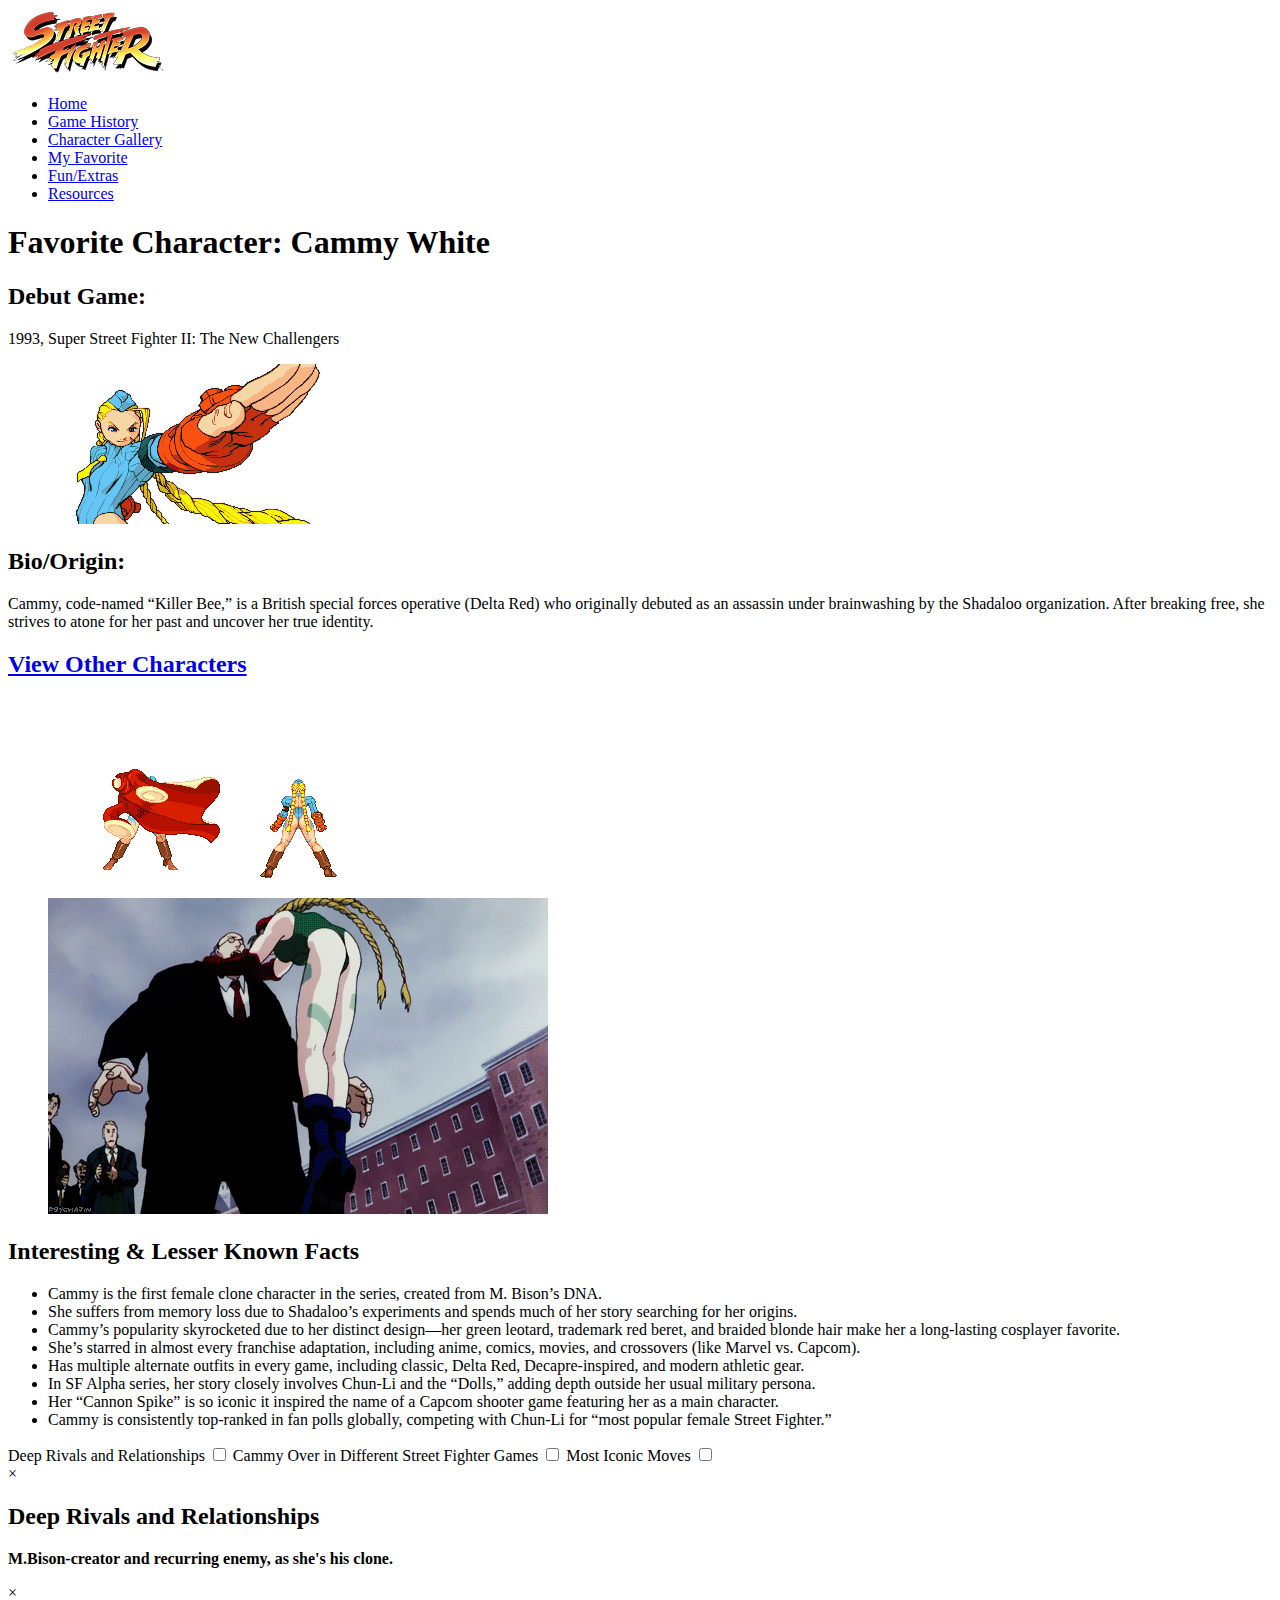
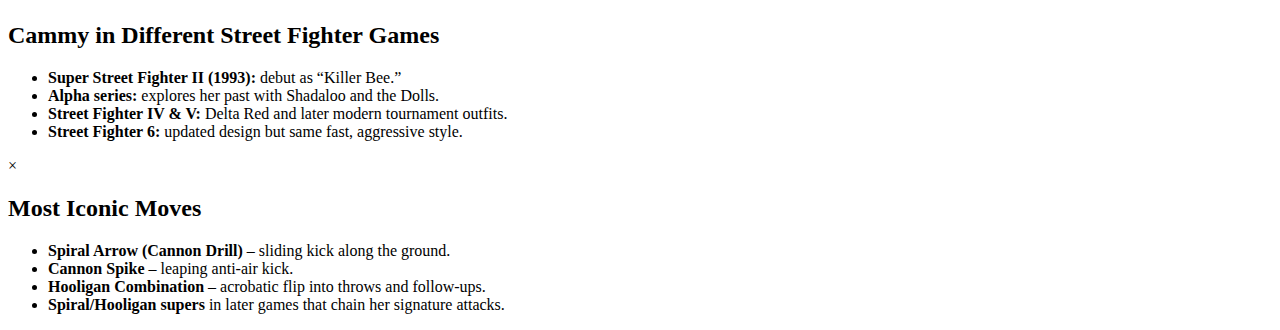
<file: Favorite-Character.html>
<!DOCTYPE html>
<html lang="en">
<head>
    <meta charset="UTF-8">
    <meta name="viewport" content="width=device-width, initial-scale=1.0">
    <title>Favorite Character</title>
</head>
<body>
  <header class="site-header">
    <div class="logo-area">
      <img src="Png/Main-Logo.png" alt="Street Fighter logo">
    </div>

    <nav class="main-nav" aria-label="Main site navigation">
      <ul>
        <li><a href="Index.html">Home</a></li>
        <li><a href="StreetFighter-GameHistory.html">Game History</a></li>
        <li><a href="StreetFighter-Character-Gallery.html">Character Gallery</a></li>
        <li><a href="Favorite-Character.html">My Favorite</a></li>
        <li><a href="StreetFighter-Fun-Extras.html">Fun/Extras</a></li>
        <li><a href="StreetFighter-Resources.html">Resources</a></li>
      </ul>
    </nav>

    <link rel="stylesheet" href="style.css">
  </header>

  <main>
  <section class="favorite-page" aria-labelledby="fav-title">
    <h1 id="fav-title">Favorite Character: Cammy White</h1>

    <!-- main Cammy content... (bio, facts list, debut info etc.) -->
      <!-- Debut Game -->
    <section class="debut-game">
      <h2><strong>Debut Game:</strong></h2>
      <p>1993, Super Street Fighter II: The New Challengers</p>
    </section>

    <figure class="cammy-pose">
      <img src="Png/Cammy-Profile-Picture.png" alt="Cammy Pose">
    </figure>

    <!-- Bio/Origin -->
    <section class="Bio/Origin">
      <h2><strong>Bio/Origin:</strong></h2>
      <p>Cammy, code-named “Killer Bee,” is a British special forces operative (Delta Red) who originally debuted as an assassin under brainwashing by the Shadaloo organization. 
        After breaking free, she strives to atone for her past and uncover her true identity.</p>
    </section>

    <!-- View Other Characters -->
     <section class="other-characters">
      <a href="StreetFighter-Character-Gallery.html">
        <h2><strong>View Other Characters</strong></h2>
      </a>
     </section>
    
     <figure class="cammy-gifs">
        <img src="Gif/Cammy-Entrance.gif" alt="Cammy-Entrance">
        <img src="Gif/Cammy-Win-Pose.gif" alt="Cammy-Win-Pose">
     </figure>
  
     <figure class="cammy-neck-breaker">
      <img src="Gif/Cammy-Neck-Breaker.gif" alt="Cammy-neck-break">
   </figure>

    <!-- Interesting and lesser known facts -->
    <section class="Interesting-Facts">
      <h2><strong>Interesting & Lesser Known Facts</strong></h2>
      <ul>
        <li>Cammy is the first female clone character in the series, created from M. Bison’s DNA.</li>
        <li>She suffers from memory loss due to Shadaloo’s experiments and spends much of her story searching for her origins.</li>
        <li>Cammy’s popularity skyrocketed due to her distinct design—her green leotard, trademark red beret, and braided blonde hair make her a long-lasting cosplayer favorite.</li>
        <li>She’s starred in almost every franchise adaptation, including anime, comics, movies, and crossovers (like Marvel vs. Capcom).</li>
        <li>Has multiple alternate outfits in every game, including classic, Delta Red, Decapre-inspired, and modern athletic gear.</li>
        <li>In SF Alpha series, her story closely involves Chun-Li and the “Dolls,” adding depth outside her usual military persona.</li>
        <li>Her “Cannon Spike” is so iconic it inspired the name of a Capcom shooter game featuring her as a main character.</li>
        <li>Cammy is consistently top-ranked in fan polls globally, competing with Chun-Li for “most popular female Street Fighter.”</li>
      </ul>
    </section>

    <section class="favorite-actions" aria-label="Cammy extra details">
      <!-- Deep Rivals and Relationships -->
      <label class="info-button" for="cammy-rivals-toggle">
        Deep Rivals and Relationships
      </label>
      <input type="checkbox" id="cammy-rivals-toggle" class="modal-toggle">

      <!-- Cammy Over Different Games -->
      <label class="info-button" for="cammy-games-toggle">
        Cammy Over in Different Street Fighter Games
      </label>
      <input type="checkbox" id="cammy-games-toggle" class="modal-toggle">

      <!-- Most Iconic Moves -->
      <label class="info-button" for="cammy-moves-toggle">
        Most Iconic Moves
      </label>
      <input type="checkbox" id="cammy-moves-toggle" class="modal-toggle">
    </section>

    <!-- Rivals popup -->
    <section class="info-modal" aria-labelledby="cammy-rivals-title" aria-modal="true" role="dialog">
      <article class="info-modal-content">
        <label for="cammy-rivals-toggle" class="modal-close" aria-label="Close rivals panel">&times;</label>

        <h2 id="cammy-rivals-title">Deep Rivals and Relationships</h2>
        <section class="rivals">
          <p><strong>M.Bison-creator and recurring enemy, as she's his clone.</strong></p>
          
        </section>
      </article>
    </section>

    <!-- Games popup -->
    <section class="info-modal" aria-labelledby="cammy-games-title" aria-modal="true" role="dialog">
      <article class="info-modal-content">
        <label for="cammy-games-toggle" class="modal-close" aria-label="Close games panel">&times;</label>

        <h2 id="cammy-games-title">Cammy in Different Street Fighter Games</h2>
        <ul>
          <li><strong>Super Street Fighter II (1993):</strong> debut as “Killer Bee.”</li>
          <li><strong>Alpha series:</strong> explores her past with Shadaloo and the Dolls.</li>
          <li><strong>Street Fighter IV &amp; V:</strong> Delta Red and later modern tournament outfits.</li>
          <li><strong>Street Fighter 6:</strong> updated design but same fast, aggressive style.</li>
        </ul>
      </article>
    </section>

    <!-- Moves popup -->
    <section class="info-modal" aria-labelledby="cammy-moves-title" aria-modal="true" role="dialog">
      <article class="info-modal-content">
        <label for="cammy-moves-toggle" class="modal-close" aria-label="Close moves panel">&times;</label>

        <h2 id="cammy-moves-title">Most Iconic Moves</h2>
        <ul>
          <li><strong>Spiral Arrow (Cannon Drill)</strong> – sliding kick along the ground.</li>
          <li><strong>Cannon Spike</strong> – leaping anti‑air kick.</li>
          <li><strong>Hooligan Combination</strong> – acrobatic flip into throws and follow‑ups.</li>
          <li><strong>Spiral/Hooligan supers</strong> in later games that chain her signature attacks.</li>
        </ul>
      </article>
    </section>
  </section>
</main>

</body>
</html>
</file>
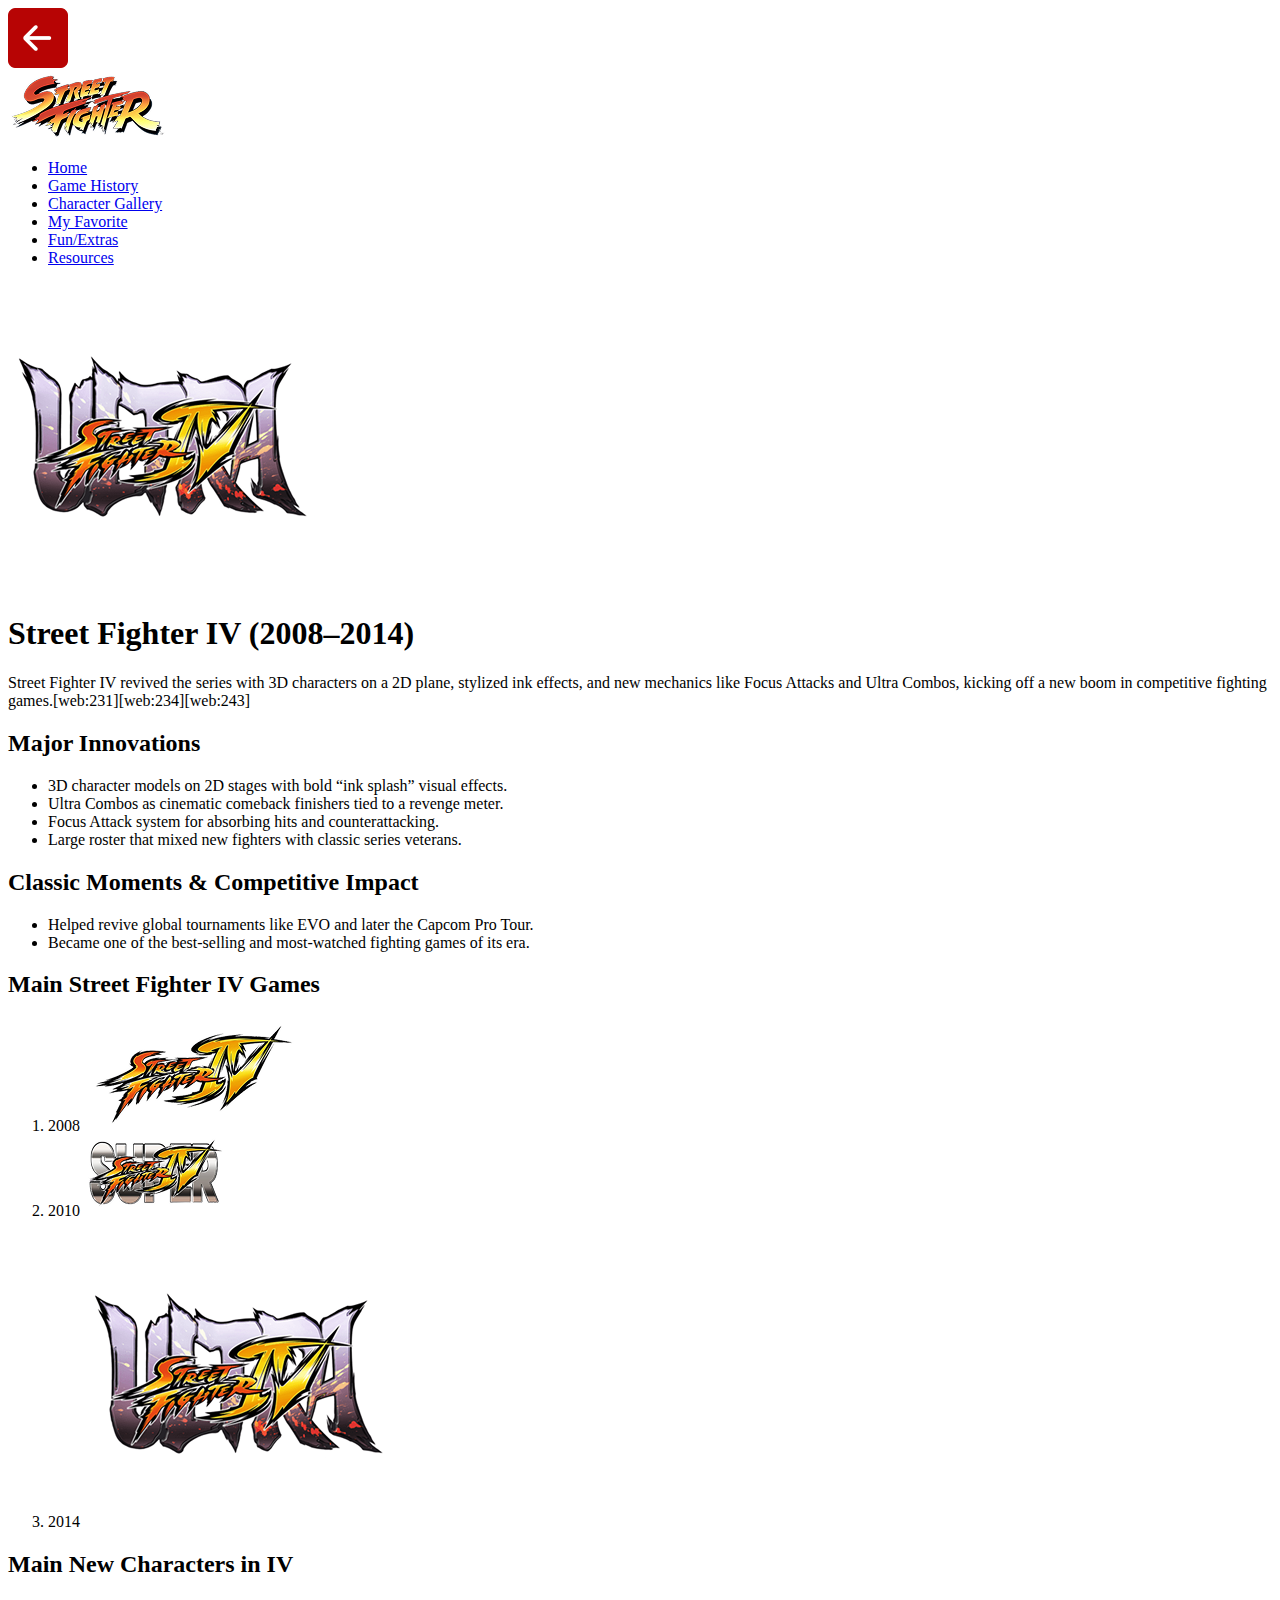
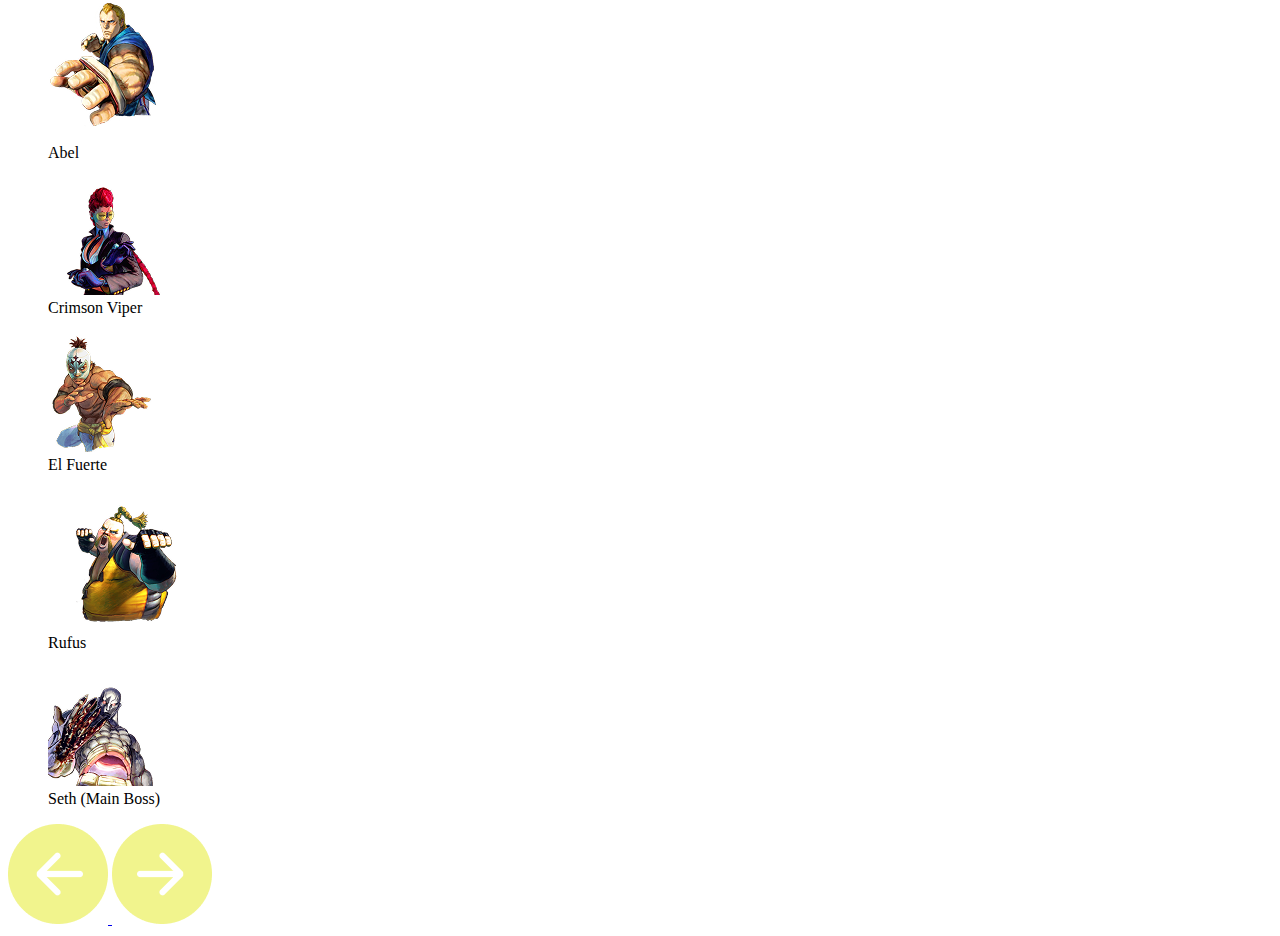
<file: StreetFighterFour.html>
<!DOCTYPE html>
<html lang="en">
<head>
    <meta charset="UTF-8">
    <meta name="viewport" content="width=device-width, initial-scale=1.0">
    <title>Street Fighter IV</title>
</head>
<body>
  <header class="site-header">
    <a class="Red-Back-Button" href="StreetFighter-GameHistory.html" aria-label="Go to Street Fighter Game History">
        <img src="Png/Red-Back-Button.png" alt="Next">
    </a>
    <div class="logo-area">
      <img src="Png/Main-Logo.png" alt="Street Fighter logo">
    </div>

    <nav class="main-nav" aria-label="Main site navigation">
      <ul>
        <li><a href="Index.html">Home</a></li>
        <li><a href="StreetFighter-GameHistory.html">Game History</a></li>
        <li><a href="StreetFighter-Character-Gallery.html">Character Gallery</a></li>
        <li><a href="Favorite-Character.html">My Favorite</a></li>
        <li><a href="StreetFighter-Fun-Extras.html">Fun/Extras</a></li>
        <li><a href="StreetFighter-Resources.html">Resources</a></li>
      </ul>
    </nav>
  </header>
  <main>
  <section class="game-page game-sf4" aria-labelledby="sf4-title">
    <header class="game-intro">
      <div class="game-logo">
        <img src="Png/StreetFighter4.png" alt="Street Fighter IV logo">
      </div>

      <div class="game-intro-text">
        <h1 id="sf4-title">Street Fighter IV (2008–2014)</h1>
        <p>
          Street Fighter IV revived the series with 3D characters on a 2D plane, stylized
          ink effects, and new mechanics like Focus Attacks and Ultra Combos, kicking off
          a new boom in competitive fighting games.[web:231][web:234][web:243]
        </p>
      </div>

      <section class="game-summary-cards" aria-label="Street Fighter IV highlights">
        <article class="summary-card">
          <h2>Major Innovations</h2>
          <ul>
            <li>3D character models on 2D stages with bold “ink splash” visual effects.</li>
            <li>Ultra Combos as cinematic comeback finishers tied to a revenge meter.</li>
            <li>Focus Attack system for absorbing hits and counterattacking.</li>
            <li>Large roster that mixed new fighters with classic series veterans.</li>
          </ul>
        </article>

        <article class="summary-card">
          <h2>Classic Moments &amp; Competitive Impact</h2>
          <ul>
            <li>Helped revive global tournaments like EVO and later the Capcom Pro Tour.</li>
            <li>Became one of the best‑selling and most‑watched fighting games of its era.</li>
          </ul>
        </article>
      </section>
    </header>

    <section class="game-versions" aria-label="Main Street Fighter IV games">
      <h2 class="section-title">Main Street Fighter IV Games</h2>
      <ol class="version-timeline">
        <li>
          <time datetime="2008">2008</time>
          <img src="Png/SFIVLogo.png" alt="Street Fighter IV logo">
        </li>
        <li>
          <time datetime="2010">2010</time>
          <img src="Png/SF4Super.png" alt="Super Street Fighter IV logo">
        </li>
        <li>
          <time datetime="2014">2014</time>
          <img src="Png/StreetFighter4.png" alt="Ultra Street Fighter IV logo">
        </li>
      </ol>
    </section>

    <section class="game-roster" aria-label="Main new characters in Street Fighter IV">
      <h2 class="section-title">Main New Characters in IV</h2>
      <div class="roster-grid">
        <figure>
          <img src="Png/SF4Abel.png" alt="Abel">
          <figcaption>Abel</figcaption>
        </figure>
        <figure>
          <img src="Png/CrimsonViperSF4.png" alt="Crimson Viper">
          <figcaption>Crimson Viper</figcaption>
        </figure>
        <figure>
          <img src="Png/SF4ElFuerte.png" alt="El Fuerte">
          <figcaption>El Fuerte</figcaption>
        </figure>
        <figure>
          <img src="Png/SF4Rufus.png" alt="Rufus">
          <figcaption>Rufus</figcaption>
        </figure>
        <figure>
          <img src="Png/SF4Seth.png" alt="Seth">
          <figcaption>Seth (Main Boss)</figcaption>
        </figure>
      </div>
    </section>

    <nav class="game-pagination" aria-label="Street Fighter game navigation">
      <a class="game-arrow prev" href="StreetFighterThree.html" aria-label="Go to Street Fighter III">
        <img src="Png/LeftArrow.png" alt="Previous era">
      </a>
      <a class="game-arrow next" href="StreetFighterFive.html" aria-label="Go to Street Fighter V">
        <img src="Png/RightArrow.png" alt="Next era">
      </a>
    </nav>
  </section>
</main>

</body>
</html>
</file>
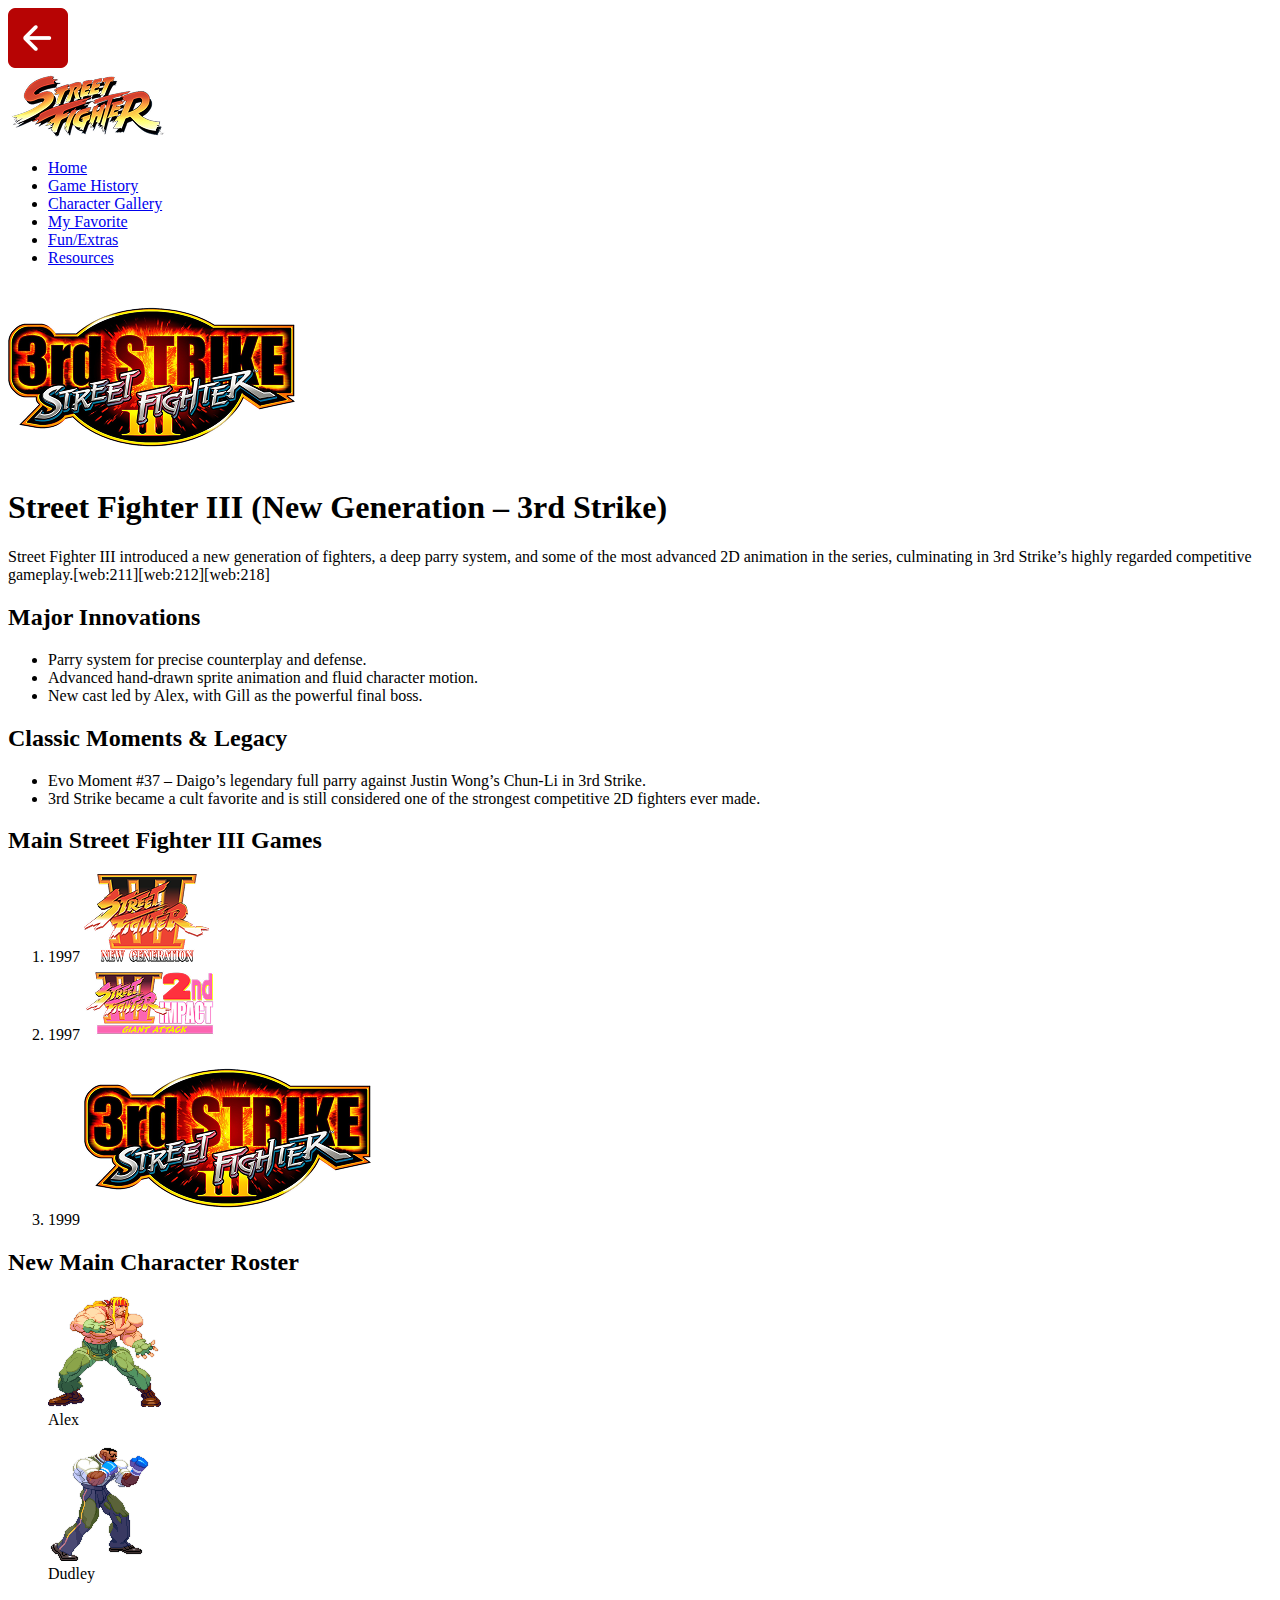
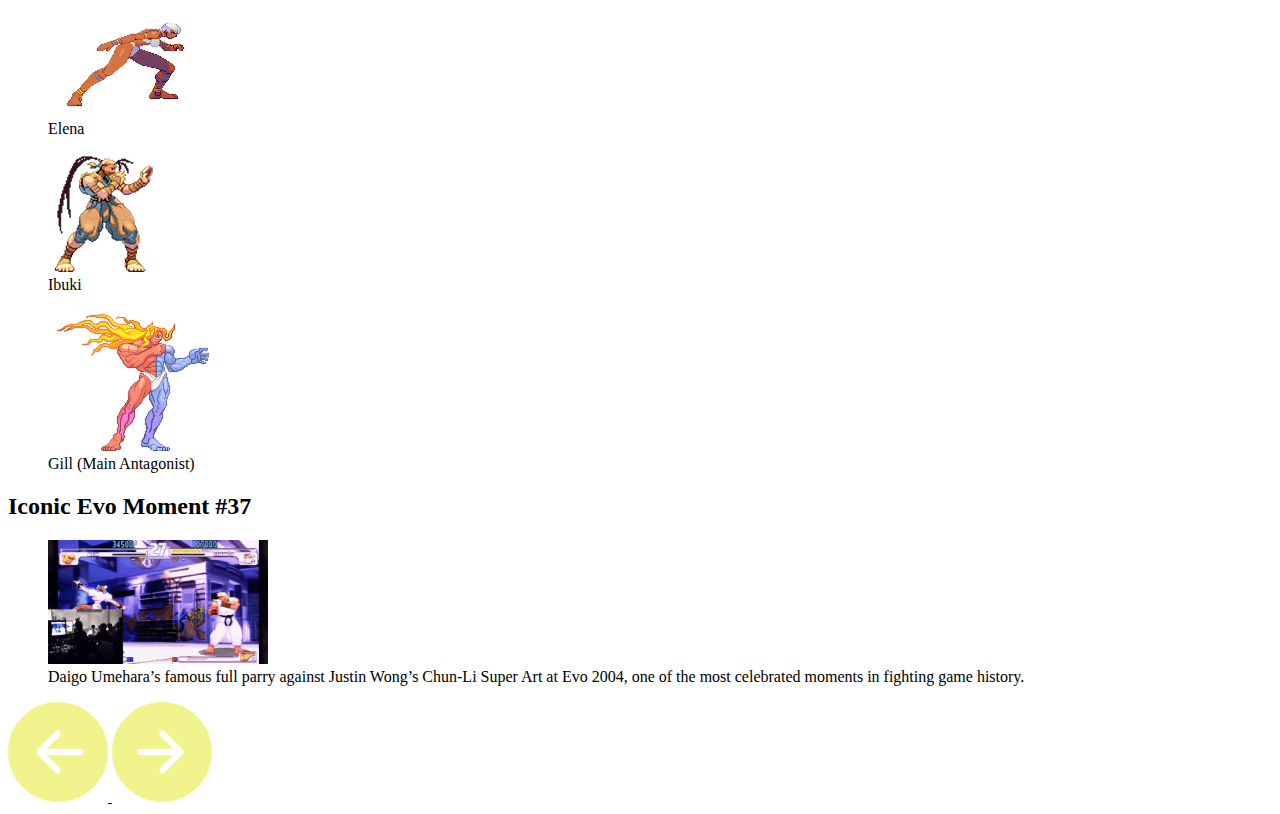
<file: StreetFighterThree.html>
<!DOCTYPE html>
<html lang="en">
<head>
    <meta charset="UTF-8">
    <meta name="viewport" content="width=device-width, initial-scale=1.0">
    <title>Street Fighter III</title>
</head>
<body>
  <header class="site-header">
    <a class="Red-Back-Button" href="StreetFighter-GameHistory.html" aria-label="Go to Street Fighter Game History">
      <img src="Png/Red-Back-Button.png" alt="Next">
    </a>
    <div class="logo-area">
      <img src="Png/Main-Logo.png" alt="Street Fighter logo">
    </div>

    <nav class="main-nav" aria-label="Main site navigation">
      <ul>
        <li><a href="Index.html">Home</a></li>
        <li><a href="StreetFighter-GameHistory.html">Game History</a></li>
        <li><a href="StreetFighter-Character-Gallery.html">Character Gallery</a></li>
        <li><a href="Favorite-Character.html">My Favorite</a></li>
        <li><a href="StreetFighter-Fun-Extras.html">Fun/Extras</a></li>
        <li><a href="StreetFighter-Resources.html">Resources</a></li>
      </ul>
    </nav>
  </header>
<main>
  <section class="game-page game-sf3" aria-labelledby="sf3-title">
    <header class="game-intro">
      <div class="game-logo">
        <img src="Png/StreetFighter3.png" alt="Street Fighter III: 3rd Strike logo">
      </div>

      <div class="game-intro-text">
        <h1 id="sf3-title">Street Fighter III (New Generation – 3rd Strike)</h1>
        <p>
          Street Fighter III introduced a new generation of fighters, a deep parry system,
          and some of the most advanced 2D animation in the series, culminating in 3rd
          Strike’s highly regarded competitive gameplay.[web:211][web:212][web:218]
        </p>
      </div>

      <section class="game-summary-cards" aria-label="Street Fighter III highlights">
        <article class="summary-card">
          <h2>Major Innovations</h2>
          <ul>
            <li>Parry system for precise counterplay and defense.</li>
            <li>Advanced hand‑drawn sprite animation and fluid character motion.</li>
            <li>New cast led by Alex, with Gill as the powerful final boss.</li>
          </ul>
        </article>

        <article class="summary-card">
          <h2>Classic Moments &amp; Legacy</h2>
          <ul>
            <li>
              Evo Moment #37 – Daigo’s legendary full parry against Justin Wong’s Chun‑Li
              in 3rd Strike.
            </li>
            <li>
              3rd Strike became a cult favorite and is still considered one of the
              strongest competitive 2D fighters ever made.
            </li>
          </ul>
        </article>
      </section>
    </header>

    <section class="game-versions" aria-label="Main Street Fighter III games">
      <h2 class="section-title">Main Street Fighter III Games</h2>
      <ol class="version-timeline">
        <li>
          <time datetime="1997">1997</time>
          <img src="Png/SF3NewGeneration.png" alt="Street Fighter III: New Generation logo">
        </li>
        <li>
          <time datetime="1997">1997</time>
          <img src="Png/SF32ndImpact.png" alt="Street Fighter III: 2nd Impact logo">
        </li>
        <li>
          <time datetime="1999">1999</time>
          <img src="Png/StreetFighter3.png" alt="Street Fighter III: 3rd Strike logo">
        </li>
      </ol>
    </section>

    <section class="game-roster" aria-label="New main characters in Street Fighter III">
      <h2 class="section-title">New Main Character Roster</h2>
      <div class="roster-grid">
        <figure>
          <img src="Png/SFAlex3.png" alt="Alex">
          <figcaption>Alex</figcaption>
        </figure>
        <figure>
          <img src="Png/SF3Dudley.png" alt="Dudley">
          <figcaption>Dudley</figcaption>
        </figure>
        <figure>
          <img src="Png/SF3Elena.png" alt="Elena">
          <figcaption>Elena</figcaption>
        </figure>
        <figure>
          <img src="Png/SF3Ibuki.png" alt="Ibuki">
          <figcaption>Ibuki</figcaption>
        </figure>
        <figure>
          <img src="Png/SF3Gill.png" alt="Gill">
          <figcaption>Gill (Main Antagonist)</figcaption>
        </figure>
      </div>
    </section>

    <section class="game-moment" aria-label="Iconic Evo Moment 37">
      <h2 class="section-title">Iconic Evo Moment #37</h2>
      <figure class="moment-card">
        <img src="Gif/EVO-37.gif" alt="Evo Moment 37 from Street Fighter III: 3rd Strike">
        <figcaption>
          Daigo Umehara’s famous full parry against Justin Wong’s Chun‑Li Super Art at
          Evo 2004, one of the most celebrated moments in fighting game history.
        </figcaption>
      </figure>
    </section>

    <nav class="game-pagination" aria-label="Street Fighter game navigation">
      <a class="game-arrow prev" href="StreetFighterAlpha.html" aria-label="Go to Street Fighter Alpha">
        <img src="Png/LeftArrow.png" alt="Previous era">
      </a>
      <a class="game-arrow next" href="StreetFighterFour.html" aria-label="Go to Street Fighter IV">
        <img src="Png/RightArrow.png" alt="Next era">
      </a>
    </nav>
  </section>
</main>

</body>
</html>
</file>
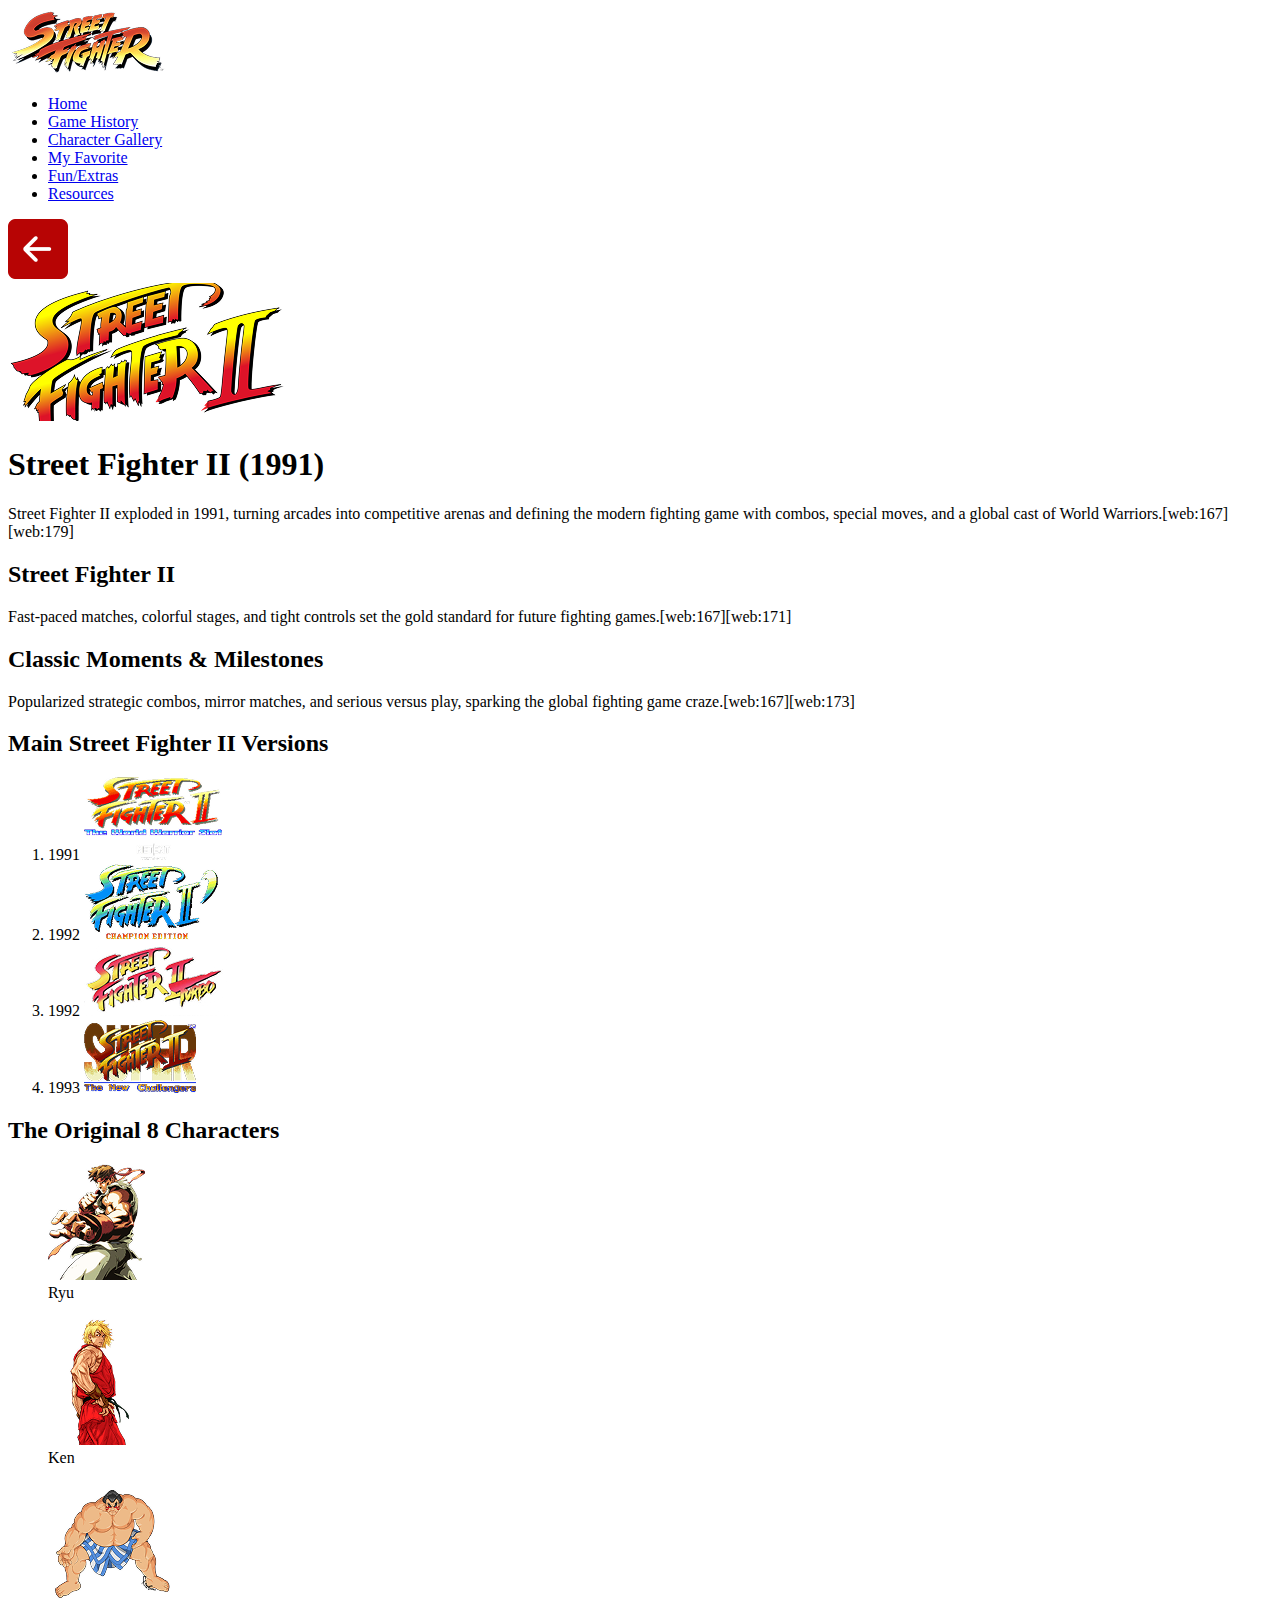
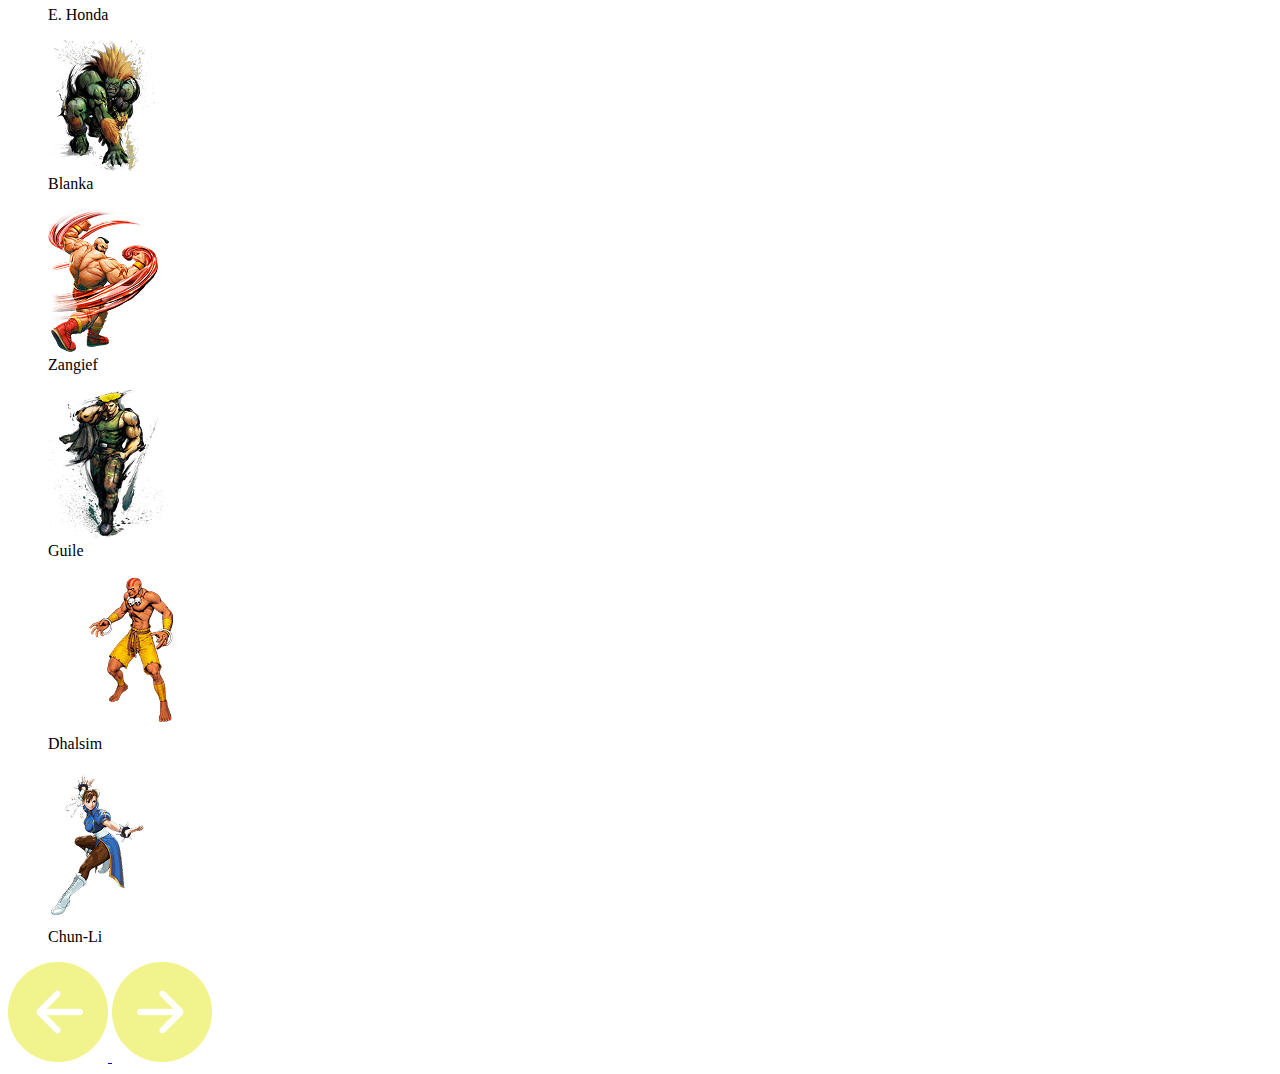
<file: StreetFighterTwo.html>
<!DOCTYPE html>
<html lang="en">
<head>
    <meta charset="UTF-8">
    <meta name="viewport" content="width=device-width, initial-scale=1.0">
    <title>Street Fighter II</title>
</head>
<body>
  <header class="site-header">
    <div class="logo-area">
      <img src="Png/Main-Logo.png" alt="Street Fighter logo">
    </div>

    <nav class="main-nav" aria-label="Main site navigation">
      <ul>
        <li><a href="Index.html">Home</a></li>
        <li><a href="StreetFighter-GameHistory.html">Game History</a></li>
        <li><a href="StreetFighter-Character-Gallery.html">Character Gallery</a></li>
        <li><a href="Favorite-Character.html">My Favorite</a></li>
        <li><a href="StreetFighter-Fun-Extras.html">Fun/Extras</a></li>
        <li><a href="StreetFighter-Resources.html">Resources</a></li>
      </ul>
    </nav>
  </header>

<main>
  <section class="game-page game-sf2" aria-labelledby="sf2-title">
    <header class="game-intro">
        <a class="Red-Back-Button" href="StreetFighter-GameHistory.html" aria-label="Go to Street Fighter Game History">
            <img src="Png/Red-Back-Button.png" alt="Next">
        </a>
      <div class="game-logo">
        <img src="Png/StreetFighter2.png" alt="Street Fighter II logo">
      </div>

      <div class="game-intro-text">
        <h1 id="sf2-title">Street Fighter II (1991)</h1>
        <p>
          Street Fighter II exploded in 1991, turning arcades into competitive arenas and
          defining the modern fighting game with combos, special moves, and a global cast
          of World Warriors.[web:167][web:179]
        </p>
      </div>

      <section class="game-summary-cards" aria-label="Street Fighter II summary">
        <article class="summary-card">
          <h2>Street Fighter II</h2>
          <p>
            Fast‑paced matches, colorful stages, and tight controls set the gold standard
            for future fighting games.[web:167][web:171]
          </p>
        </article>

        <article class="summary-card">
          <h2>Classic Moments &amp; Milestones</h2>
          <p>
            Popularized strategic combos, mirror matches, and serious versus play, sparking
            the global fighting game craze.[web:167][web:173]
          </p>
        </article>
      </section>
    </header>

    <section class="game-versions" aria-label="Main Street Fighter II versions">
      <h2 class="section-title">Main Street Fighter II Versions</h2>

      <ol class="version-timeline">
        <li>
          <time datetime="1991">1991</time>
          <img src="Png/StreetFighterII-TheWorldWarrior.png" alt="Street Fighter II: The World Warrior logo">
        </li>
        <li>
          <time datetime="1992">1992</time>
          <img src="Png/StreetFighterII-ChampionEdition.png" alt="Street Fighter II: Champion Edition logo">
        </li>
        <li>
          <time datetime="1992">1992</time>
          <img src="Png/StreetFighterII-Turbo.png" alt="Street Fighter II: Hyper Fighting logo">
        </li>
        <li>
          <time datetime="1993">1993</time>
          <img src="Png/StreetFighterII-TheNewChallengers.png" alt="Super Street Fighter II: The New Challengers logo">
        </li>
      </ol>
    </section>

    <section class="game-roster" aria-label="The original eight World Warriors">
      <h2 class="section-title">The Original 8 Characters</h2>

      <div class="roster-grid">
        <figure>
          <img src="Png/Ryu-SFII.png" alt="Ryu">
          <figcaption>Ryu</figcaption>
        </figure>
        <figure>
          <img src="Png/Ken-SFII.png" alt="Ken">
          <figcaption>Ken</figcaption>
        </figure>
        <figure>
          <img src="Png/E.Honda-SFII.png" alt="E. Honda">
          <figcaption>E. Honda</figcaption>
        </figure>
        <figure>
          <img src="Png/Blanka-SFII.png" alt="Blanka">
          <figcaption>Blanka</figcaption>
        </figure>
        <figure>
          <img src="Png/Zangief-SFII.png" alt="Zangief">
          <figcaption>Zangief</figcaption>
        </figure>
        <figure>
          <img src="Png/Guile-SFII.png" alt="Guile">
          <figcaption>Guile</figcaption>
        </figure>
        <figure>
          <img src="Png/Dhalsim-SFII.png" alt="Dhalsim">
          <figcaption>Dhalsim</figcaption>
        </figure>
        <figure>
          <img src="Png/Chun-Li-SFII.png" alt="Chun-Li">
          <figcaption>Chun‑Li</figcaption>
        </figure>
      </div>
    </section>

    <nav class="game-pagination" aria-label="Street Fighter game navigation">
  <a class="game-arrow prev" href="StreetFighterOne.html" aria-label="Back to Game History">
    <img src="Png/LeftArrow.png" alt="Back">
  </a>

  <a class="game-arrow next" href="StreetFighterAlpha.html" aria-label="Go to Street Fighter II">
    <img src="Png/RightArrow.png" alt="Next">
  </a>
</nav>
  </section>
</main>

</body>
</html>
</file>
<file: style.css>

</file>
